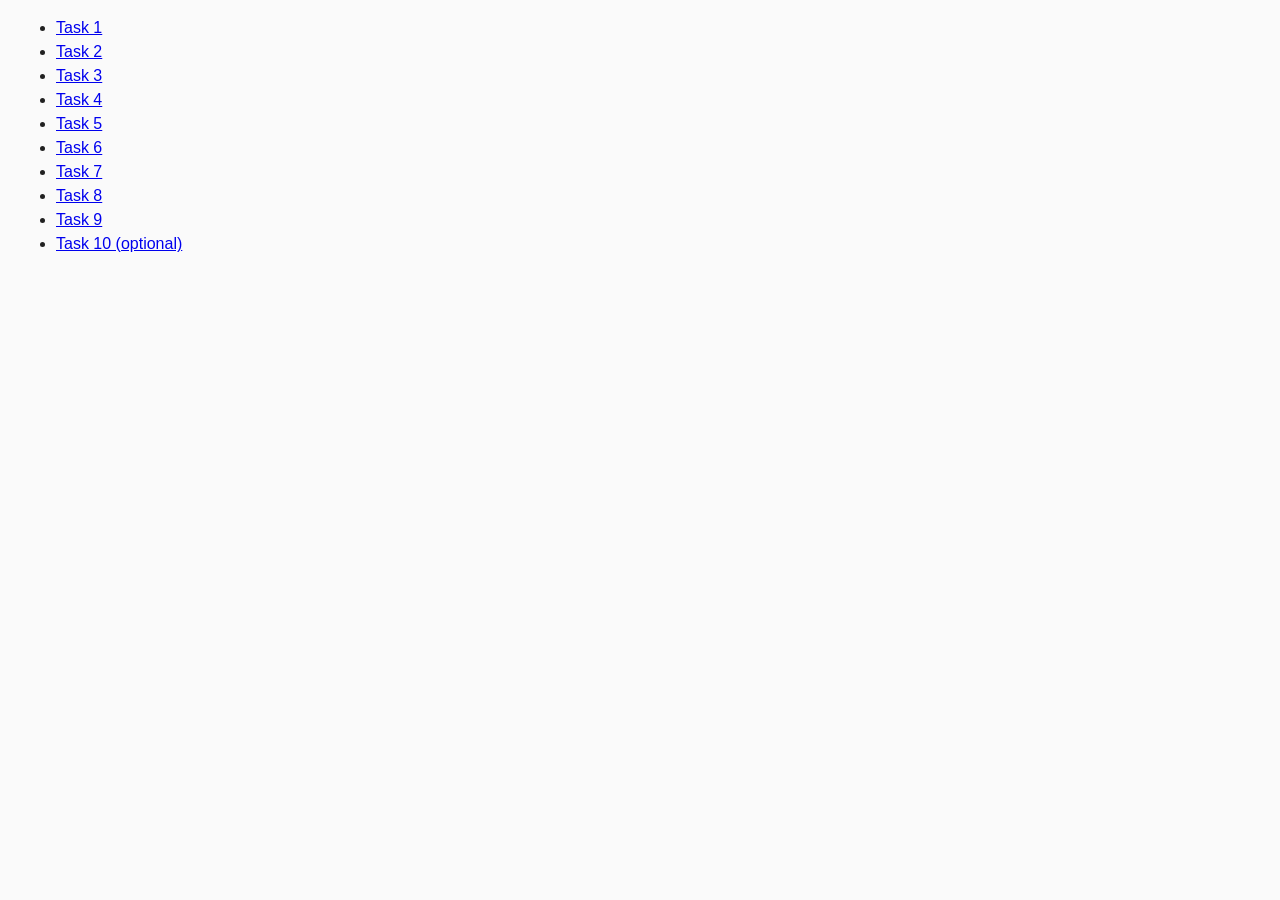
<file: index.html>
<!DOCTYPE html>
<html lang="ru">
  <head>
    <meta charset="UTF-8" />
    <meta http-equiv="X-UA-Compatible" content="IE=edge" />
    <meta name="viewport" content="width=device-width, initial-scale=1.0" />
    <title>Homework 6</title>
    <link rel="stylesheet" href="css/common.css" />
  </head>
  <body>
    <ul>
      <li><a href="task-01.html">Task 1</a></li>
      <li><a href="task-02.html">Task 2</a></li>
      <li><a href="task-03.html">Task 3</a></li>
      <li><a href="task-04.html">Task 4</a></li>
      <li><a href="task-05.html">Task 5</a></li>
      <li><a href="task-06.html">Task 6</a></li>
      <li><a href="task-07.html">Task 7</a></li>
      <li><a href="task-08.html">Task 8</a></li>
      <li><a href="task-09.html">Task 9</a></li>
      <li><a href="task-10.html">Task 10 (optional)</a></li>
    </ul>
  </body>
</html>
</file>
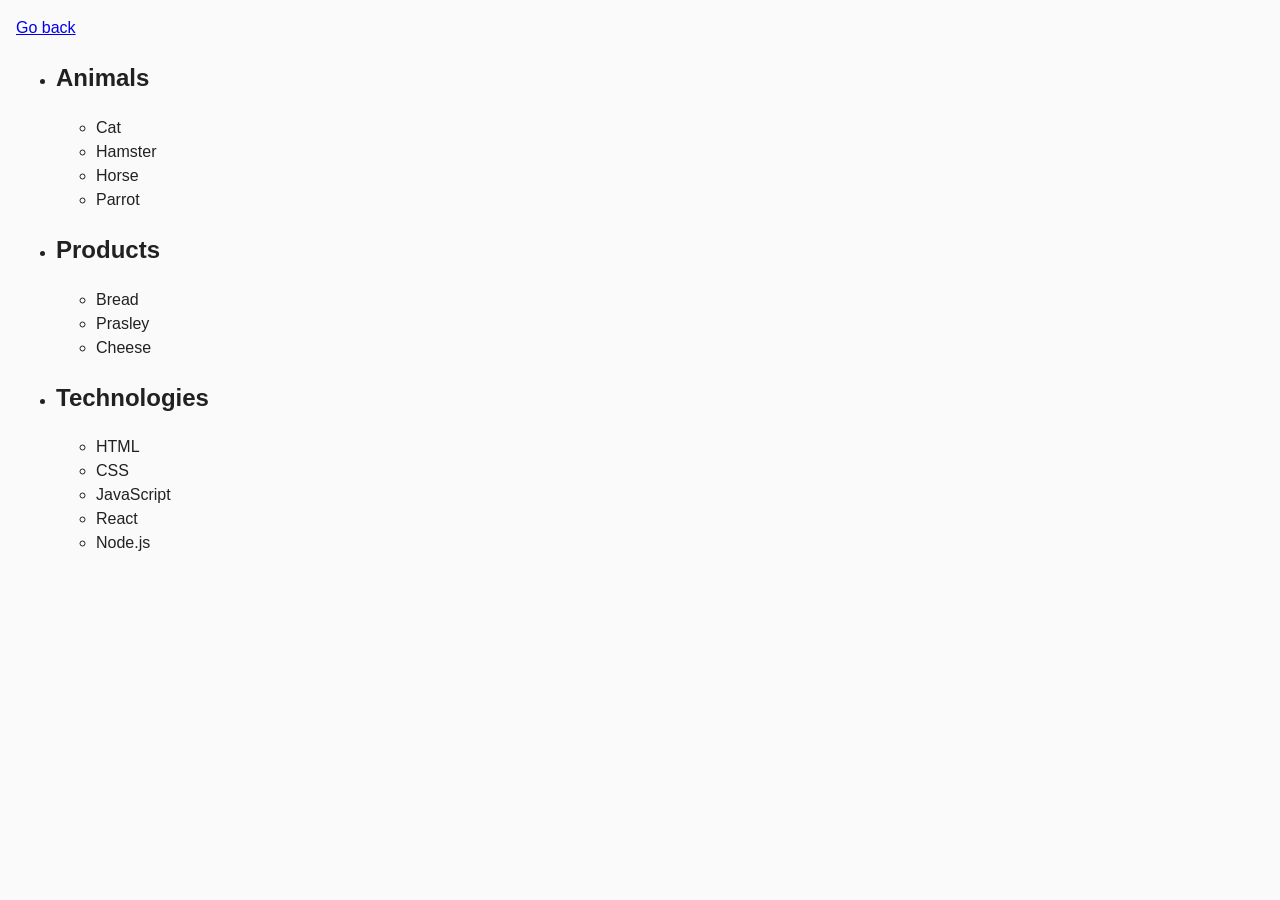
<file: task-01.html>
<!DOCTYPE html>
<html lang="ru">
  <head>
    <meta charset="UTF-8" />
    <meta http-equiv="X-UA-Compatible" content="IE=edge" />
    <meta name="viewport" content="width=device-width, initial-scale=1.0" />
    <title>Task 1</title>
    <link rel="stylesheet" href="css/common.css" />
  </head>
  <body>
    <p><a href="index.html">Go back</a></p>

    <ul id="categories">
      <li class="item">
        <h2>Animals</h2>

        <ul>
          <li>Cat</li>
          <li>Hamster</li>
          <li>Horse</li>
          <li>Parrot</li>
        </ul>
      </li>
      <li class="item">
        <h2>Products</h2>

        <ul>
          <li>Bread</li>
          <li>Prasley</li>
          <li>Cheese</li>
        </ul>
      </li>
      <li class="item">
        <h2>Technologies</h2>

        <ul>
          <li>HTML</li>
          <li>CSS</li>
          <li>JavaScript</li>
          <li>React</li>
          <li>Node.js</li>
        </ul>
      </li>
    </ul>

    <script src="js/task-01.js" type="module"></script>
  </body>
</html>
</file>
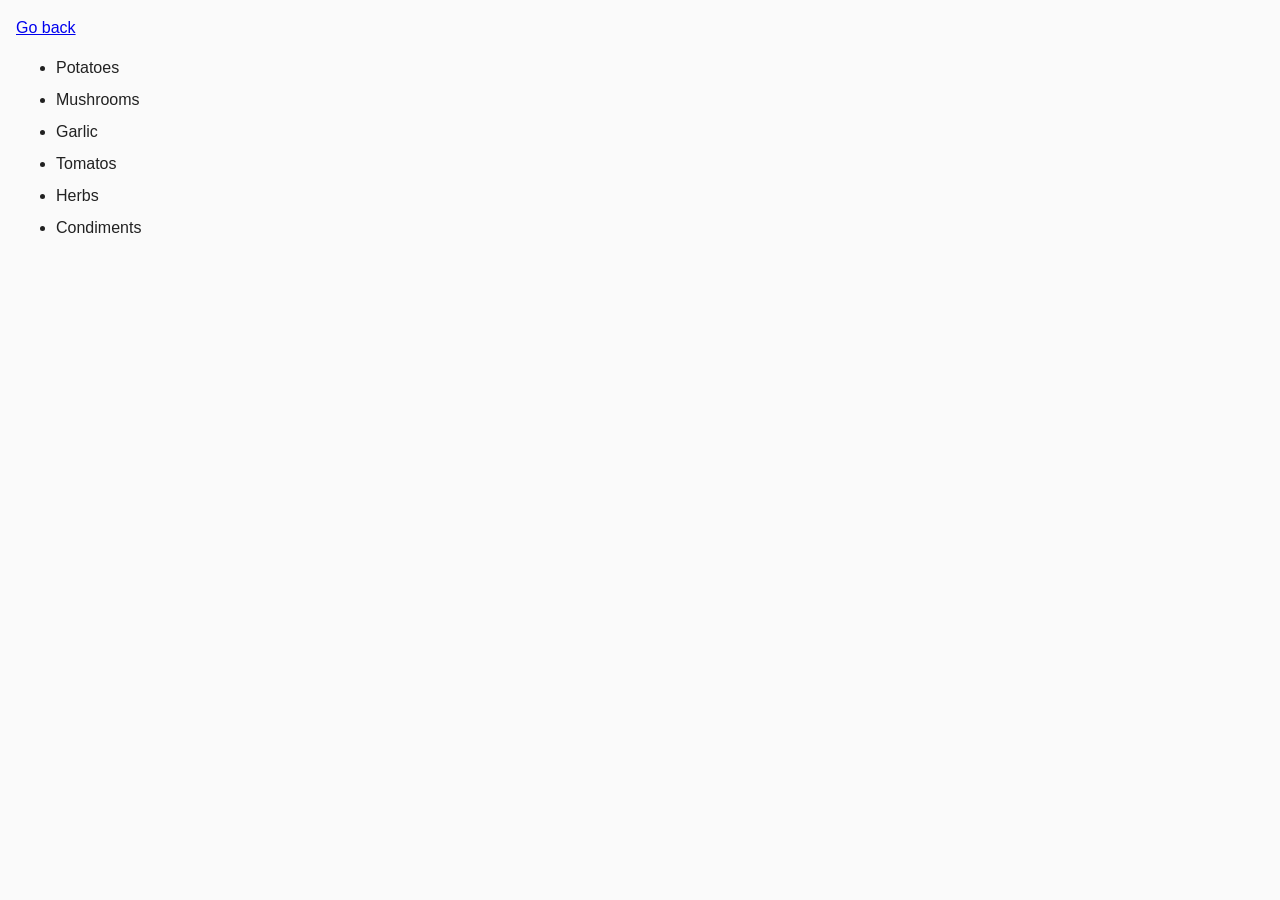
<file: task-02.html>
<!DOCTYPE html>
<html lang="ru">
  <head>
    <meta charset="UTF-8" />
    <meta http-equiv="X-UA-Compatible" content="IE=edge" />
    <meta name="viewport" content="width=device-width, initial-scale=1.0" />
    <title>Task 2</title>
    <link rel="stylesheet" href="css/common.css" />
    <style>
      .item {
        font-weight: 500;
      }

      .item:not(:last-child) {
        margin-bottom: 8px;
      }
    </style>
  </head>
  <body>
    <p><a href="index.html">Go back</a></p>

    <ul id="ingredients"></ul>

    <script src="js/task-02.js" type="module"></script>
  </body>
</html>
</file>
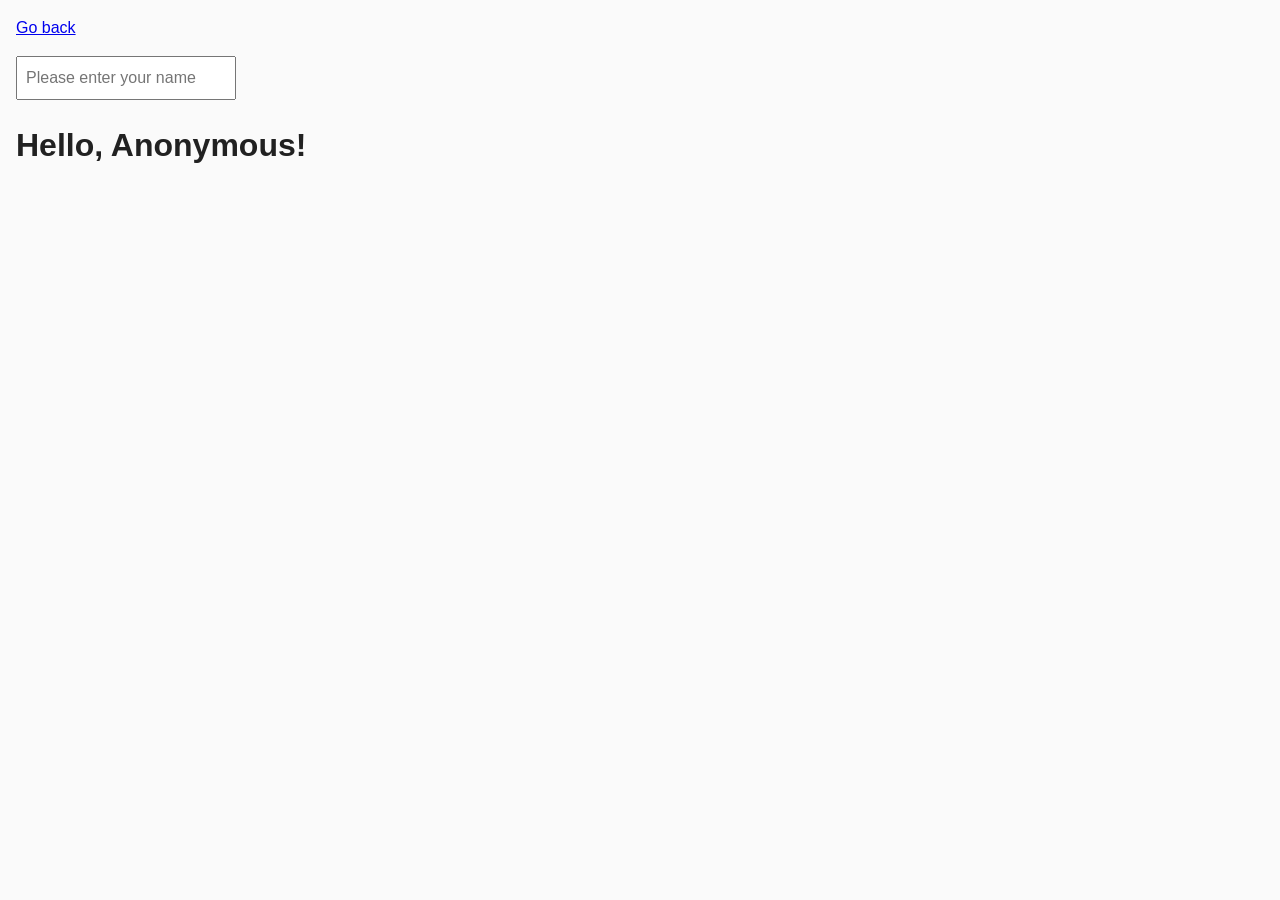
<file: task-05.html>
<!DOCTYPE html>
<html lang="ru">
  <head>
    <meta charset="UTF-8" />
    <meta http-equiv="X-UA-Compatible" content="IE=edge" />
    <meta name="viewport" content="width=device-width, initial-scale=1.0" />
    <title>Task 5</title>
    <link rel="stylesheet" href="css/common.css" />
  </head>
  <body>
    <p><a href="index.html">Go back</a></p>

    <input type="text" id="name-input" placeholder="Please enter your name" />
    <h1>Hello, <span id="name-output">Anonymous</span>!</h1>

    <script src="js/task-05.js" type="module"></script>
  </body>
</html>
</file>
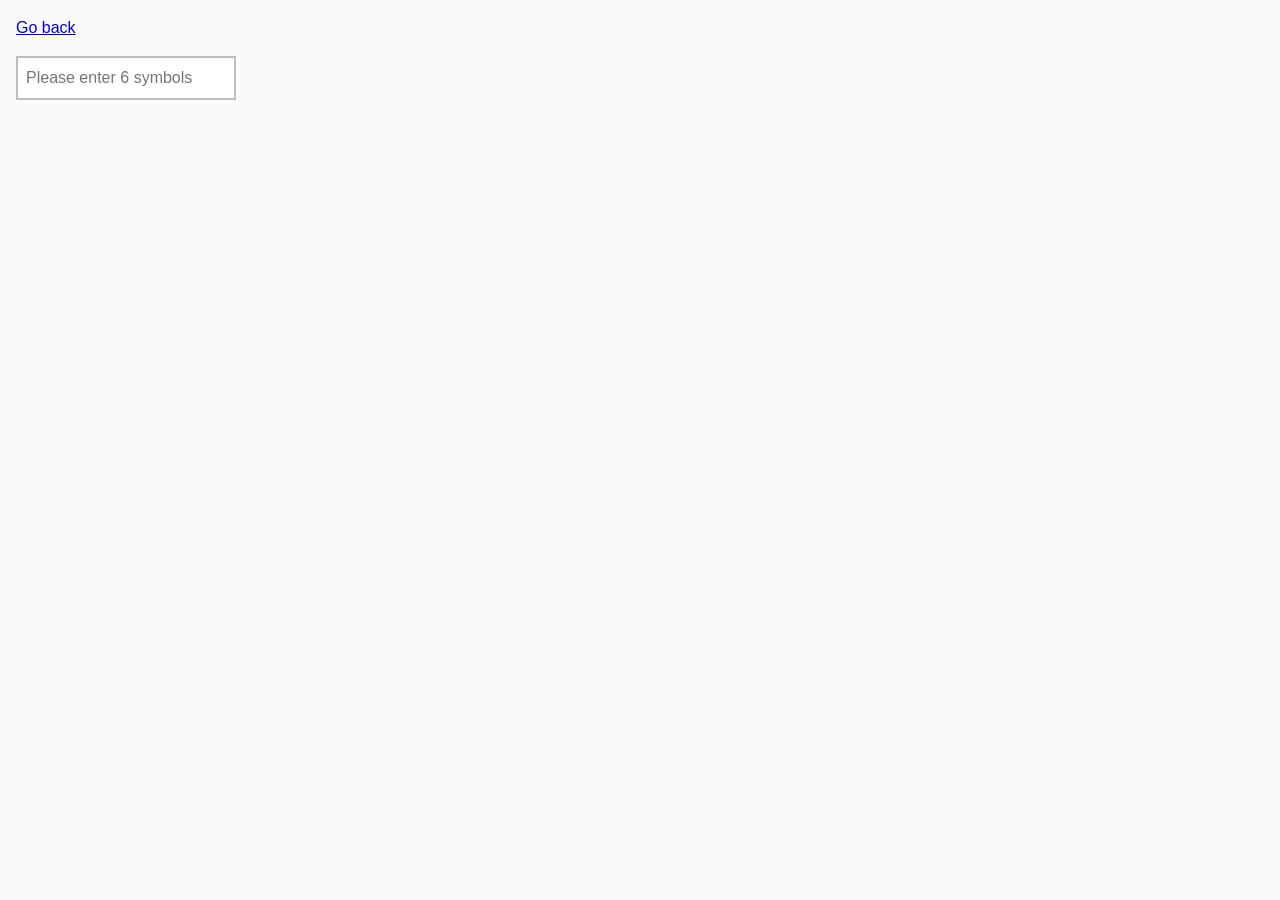
<file: task-06.html>
<!DOCTYPE html>
<html lang="ru">
  <head>
    <meta charset="UTF-8" />
    <meta http-equiv="X-UA-Compatible" content="IE=edge" />
    <meta name="viewport" content="width=device-width, initial-scale=1.0" />
    <title>Task 6</title>
    <link rel="stylesheet" href="css/common.css" />
    <style>
      #validation-input {
        border: 2px solid #bdbdbd;
      }

      #validation-input.valid {
        border-color: #4caf50;
      }

      #validation-input.invalid {
        border-color: #f44336;
      }
    </style>
  </head>
  <body>
    <p><a href="index.html">Go back</a></p>

    <input type="text" id="validation-input" data-length="6" placeholder="Please enter 6 symbols" />

    <script src="js/task-06.js" type="module"></script>
  </body>
</html>
</file>
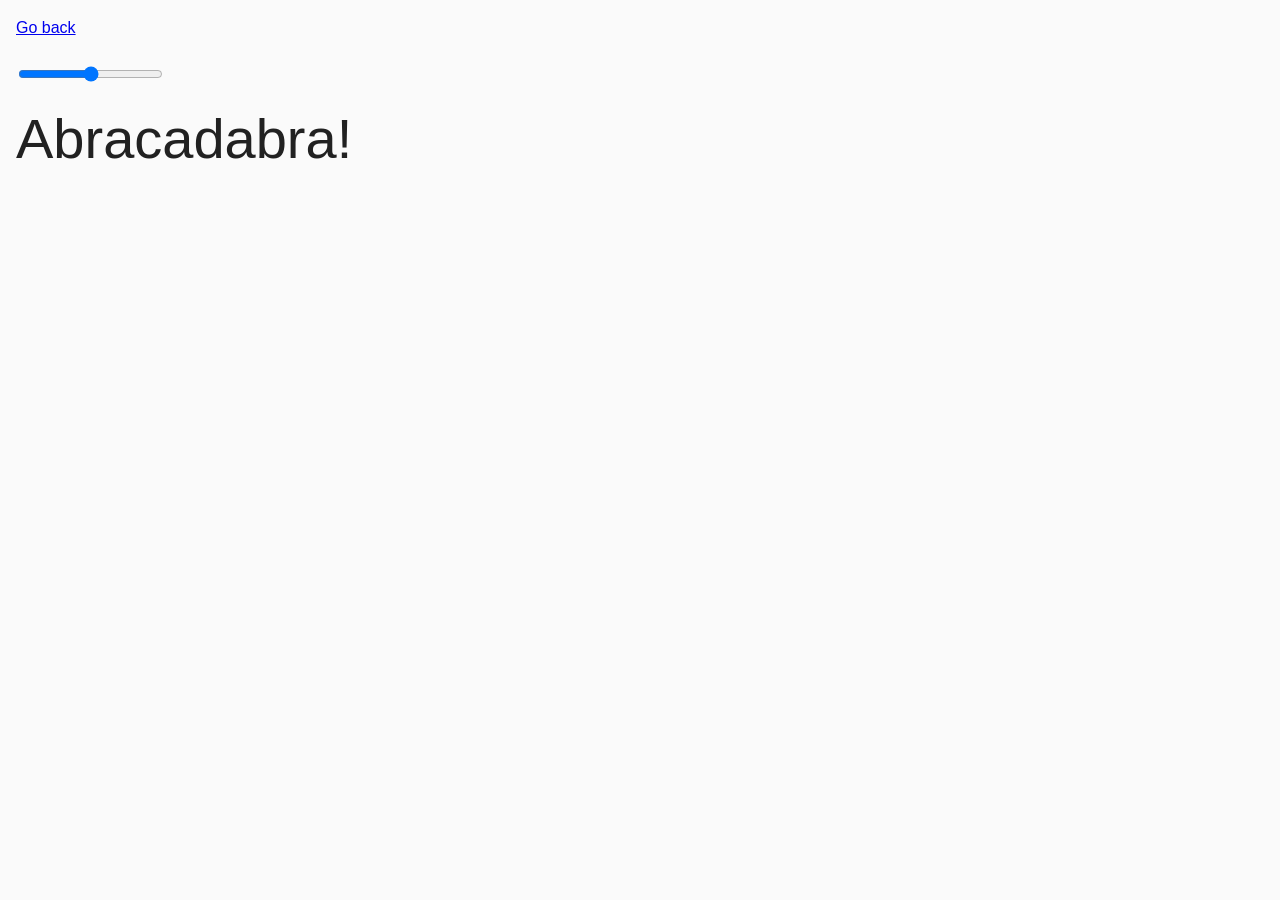
<file: task-07.html>
<!DOCTYPE html>
<html lang="ru">
  <head>
    <meta charset="UTF-8" />
    <meta http-equiv="X-UA-Compatible" content="IE=edge" />
    <meta name="viewport" content="width=device-width, initial-scale=1.0" />
    <title>Task 7</title>
    <link rel="stylesheet" href="css/common.css" />
  </head>
  <body>
    <p><a href="index.html">Go back</a></p>

    <input id="font-size-control" type="range" min="16" max="96" />
    <br />
    <span id="text">Abracadabra!</span>

    <script src="js/task-07.js" type="module"></script>
  </body>
</html>
</file>
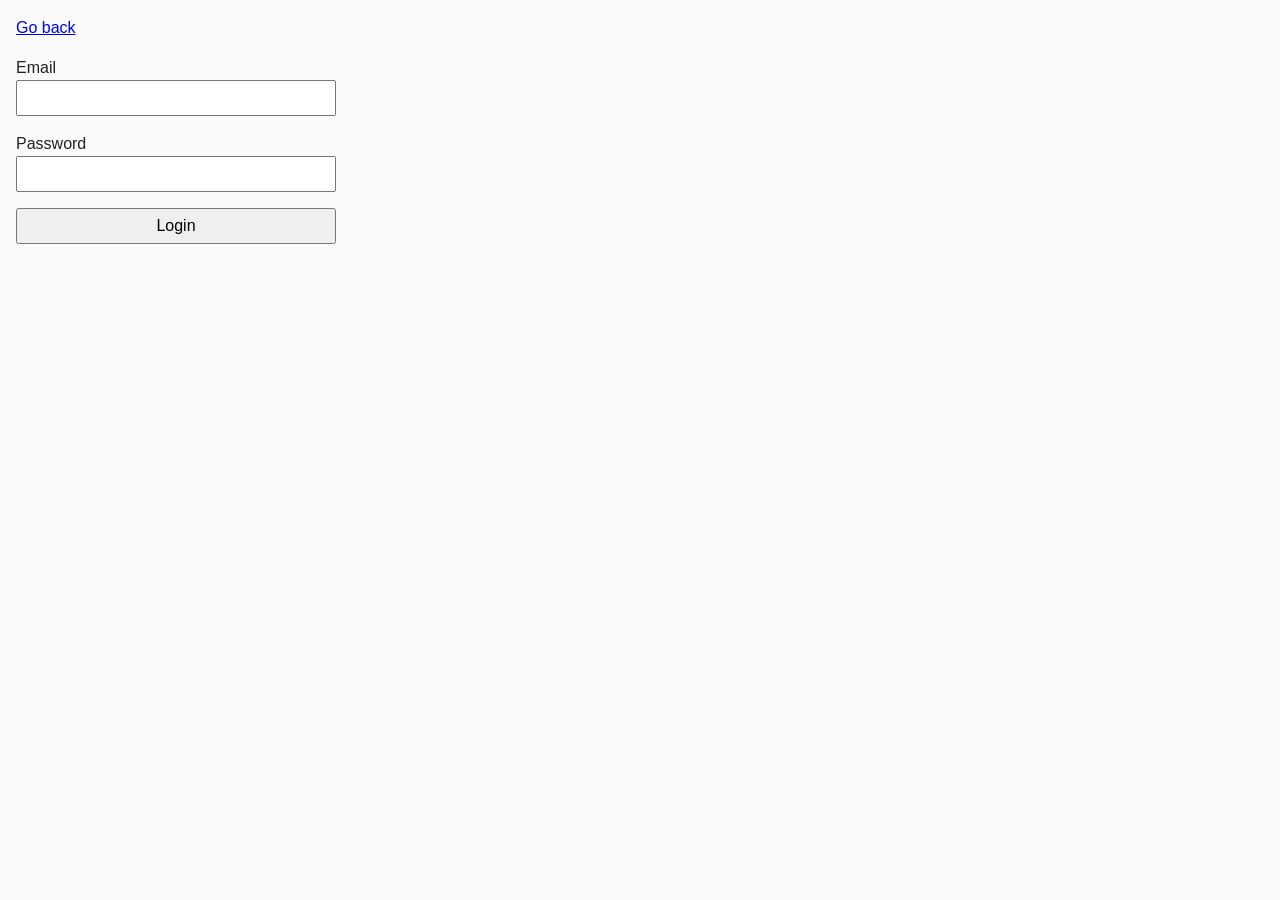
<file: task-08.html>
<!DOCTYPE html>
<html lang="ru">
  <head>
    <meta charset="UTF-8" />
    <meta http-equiv="X-UA-Compatible" content="IE=edge" />
    <meta name="viewport" content="width=device-width, initial-scale=1.0" />
    <title>Task 8</title>
    <link rel="stylesheet" href="css/common.css" />
    <style>
      .login-form {
        max-width: 320px;
        display: flex;
        flex-direction: column;
      }

      .login-form label {
        margin-bottom: 16px;
      }

      .login-form input,
      .login-form button {
        width: 100%;
        padding: 4px;
        font: inherit;
      }
    </style>
  </head>
  <body>
    <p><a href="index.html">Go back</a></p>

    <form class="login-form">
      <label>
        Email
        <input type="email" name="email" />
      </label>
      <label>
        Password
        <input type="password" name="password" />
      </label>
      <button type="submit">Login</button>
    </form>

    <script src="js/task-08.js" type="module"></script>
  </body>
</html>
</file>
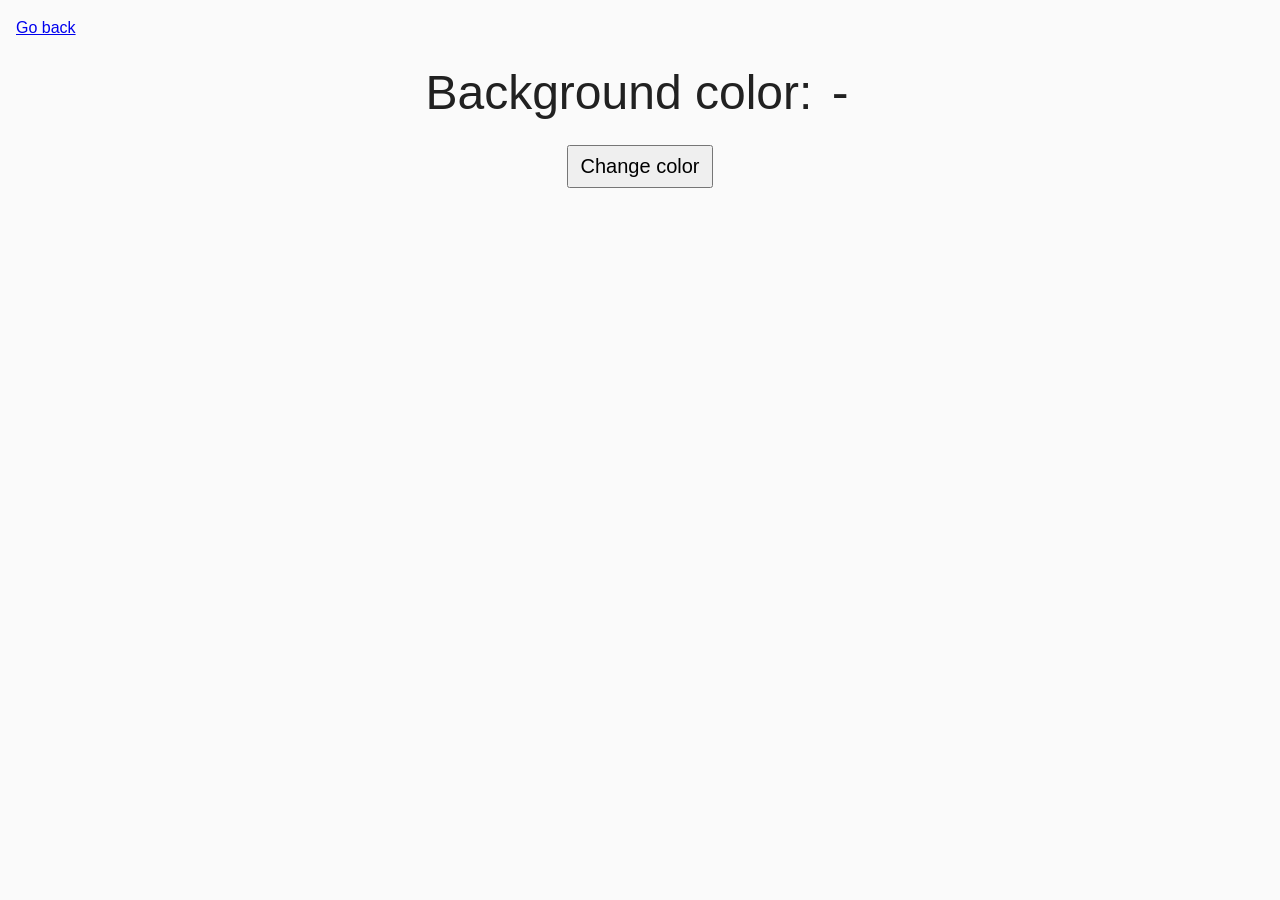
<file: task-09.html>
<!DOCTYPE html>
<html lang="ru">
  <head>
    <meta charset="UTF-8" />
    <meta http-equiv="X-UA-Compatible" content="IE=edge" />
    <meta name="viewport" content="width=device-width, initial-scale=1.0" />
    <title>Task 9</title>
    <link rel="stylesheet" href="css/common.css" />
    <style>
      .widget {
        text-align: center;
      }

      .widget p {
        margin-top: 0;
        margin-bottom: 16px;
        font-size: 48px;
      }

      .widget span {
        font-family: monospace;
      }

      .widget button {
        padding: 8px 12px;
        font-size: 20px;
        cursor: pointer;
      }
    </style>
  </head>
  <body>
    <p><a href="index.html">Go back</a></p>

    <div class="widget">
      <p>Background color: <span class="color">-</span></p>
      <button type="button" class="change-color">Change color</button>
    </div>

    <script src="js/task-09.js" type="module"></script>
  </body>
</html>
</file>
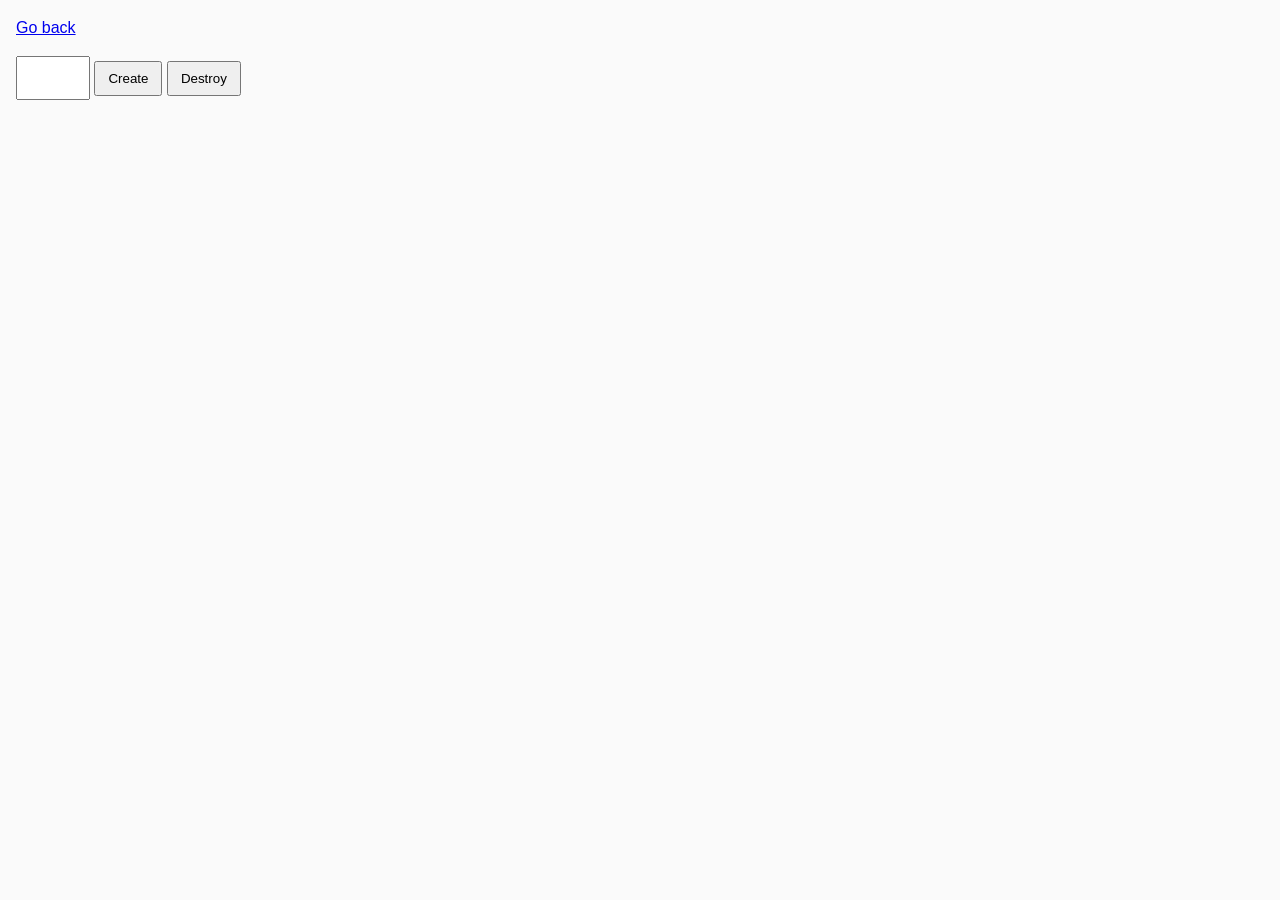
<file: task-10.html>
<!DOCTYPE html>
<html lang="ru">
  <head>
    <meta charset="UTF-8" />
    <meta http-equiv="X-UA-Compatible" content="IE=edge" />
    <meta name="viewport" content="width=device-width, initial-scale=1.0" />
    <title>Task 10 (optional)</title>
    <link rel="stylesheet" href="css/common.css" />
  </head>
  <body>
    <p><a href="index.html">Go back</a></p>

    <div id="controls">
      <input type="number" min="1" max="100" step="1" />
      <button type="button" data-create>Create</button>
      <button type="button" data-destroy>Destroy</button>
    </div>

    <div id="boxes"></div>

    <script src="js/task-10.js" type="module"></script>
  </body>
</html>
</file>
<file: css/common.css>
* {
  box-sizing: border-box;
}

body {
  margin: 16px;
  font-family: -apple-system, BlinkMacSystemFont, 'Segoe UI', Roboto, Oxygen, Ubuntu, Cantarell,
    'Open Sans', 'Helvetica Neue', sans-serif;
  -webkit-font-smoothing: antialiased;
  -moz-osx-font-smoothing: grayscale;
  background-color: #fafafa;
  color: #212121;
  line-height: 1.5;
}

input {
  padding: 8px;
  font: inherit;
}

button {
  padding: 8px 12px;
  cursor: pointer;
}
img {
  display: block;
  max-width: 33%;
  height: auto;

  margin: 15px;
  border-radius: 10%;

  box-shadow: 0 2.8px 2.2px rgba(0, 0, 0, 0.034), 0 6.7px 5.3px rgba(0, 0, 0, 0.048),
    0 12.5px 10px rgba(0, 0, 0, 0.06), 0 22.3px 17.9px rgba(0, 0, 0, 0.072),
    0 41.8px 33.4px rgba(0, 0, 0, 0.086), 0 100px 80px rgba(0, 0, 0, 0.12);
}
</file>
